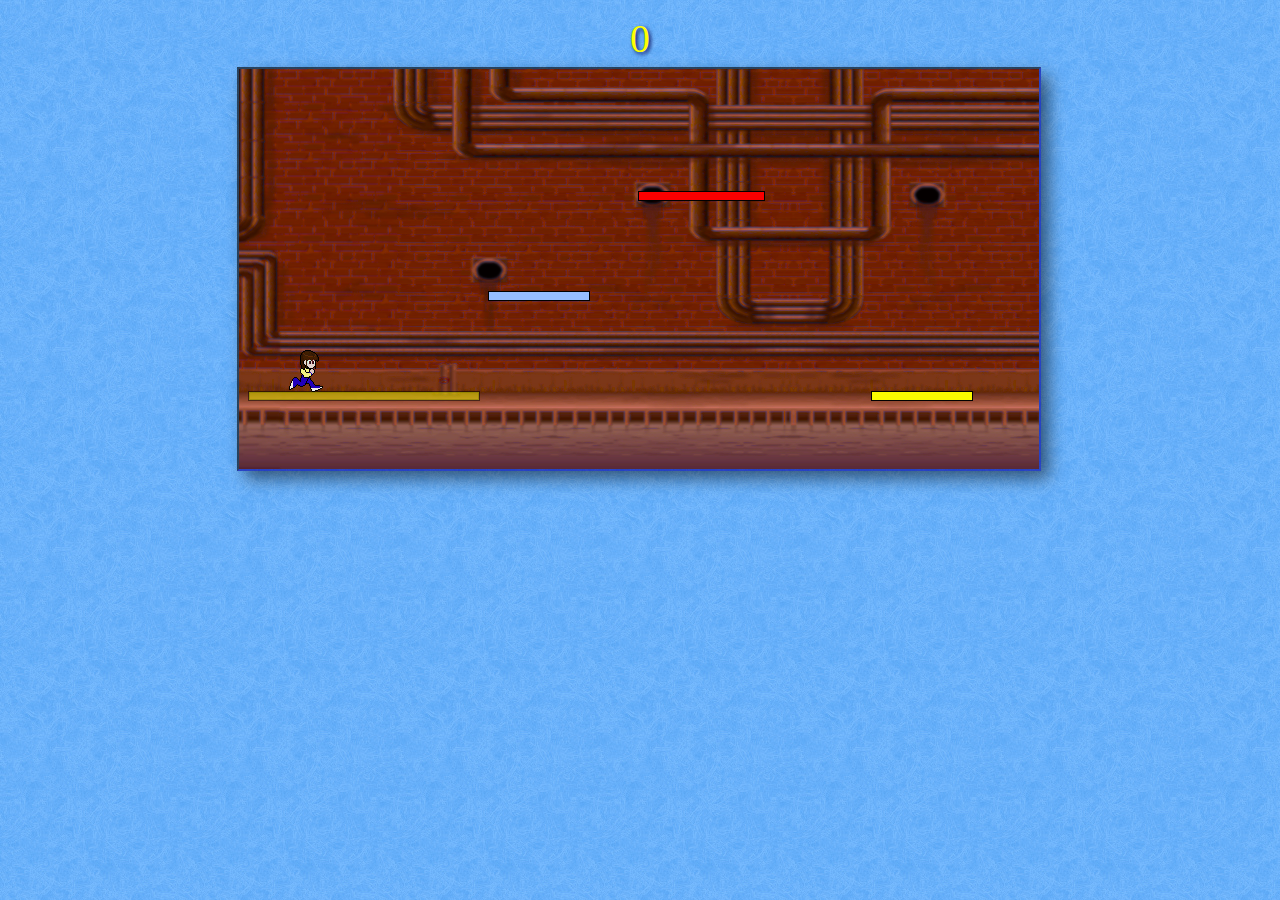
<file: master_code/geary-html5gamedev-article-one-code/game.html>
<!DOCTYPE html>
<!--
- Copyright (C) 2012 David Geary. 
-
- License:
-
- Permission is hereby granted, free of charge, to any person 
- obtaining a copy of this software and associated documentation files
- (the "Software"), to deal in the Software without restriction,
- including without limitation the rights to use, copy, modify, merge,
- publish, distribute, sublicense, and/or sell copies of the Software,
- and to permit persons to whom the Software is furnished to do so,
- subject to the following conditions:
-
- The above copyright notice and this permission notice shall be
- included in all copies or substantial portions of the Software.
-
- The Software may not be used to create training material of any sort,
- including courses, books, instructional videos, presentations, etc.
- without the express written consent of David Geary.
-
- THE SOFTWARE IS PROVIDED "AS IS", WITHOUT WARRANTY OF ANY KIND,
- EXPRESS OR IMPLIED, INCLUDING BUT NOT LIMITED TO THE WARRANTIES
- OF MERCHANTABILITY, FITNESS FOR A PARTICULAR PURPOSE AND
- NONINFRINGEMENT. IN NO EVENT SHALL THE AUTHORS OR COPYRIGHT
- HOLDERS BE LIABLE FOR ANY CLAIM, DAMAGES OR OTHER LIABILITY,
- WHETHER IN AN ACTION OF CONTRACT, TORT OR OTHERWISE, ARISING
- FROM, OUT OF OR IN CONNECTION WITH THE SOFTWARE OR THE USE OR
- OTHER DEALINGS IN THE SOFTWARE.
-->

<html>
   <!-- Head........................................................-->

	<head>
	   <title>Snail Bait</title>
      <link rel='stylesheet' href='game.css'/>
   </head>

   <!-- Body........................................................-->

   <body>
      <!-- Wrapper..................................................-->

      <div id='wrapper'>
         <!-- Header..................................................-->

         <div id='header'>
            <div id='score'>0</div>
         </div>
            
         <!-- Arena..................................................-->

         <div id='arena'>
            <!-- The game canvas.....................................-->

            <canvas id='game-canvas' width='800' height='400'>
               Your browser does not support HTML5 Canvas.
            </canvas>
         </div>
      </div>

      <!-- JavaScript................................................-->

      <script src='game.js'></script>
  </body>
</html>
</file>
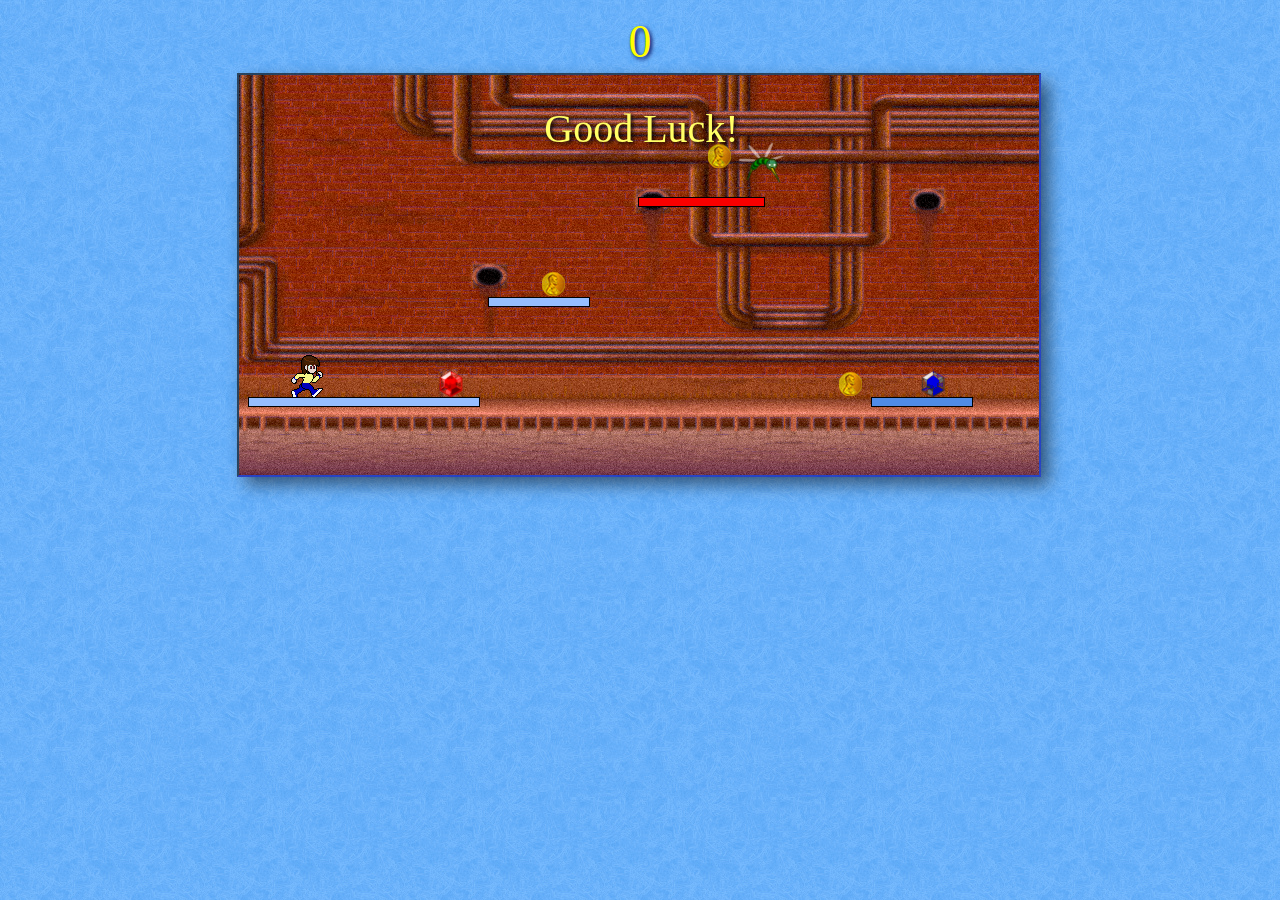
<file: master_code/j-html5-game4-code/game.html>
<!DOCTYPE html>
<!--
- Copyright (C) 2012 David Geary. 
-
- License:
-
- Permission is hereby granted, free of charge, to any person 
- obtaining a copy of this software and associated documentation files
- (the "Software"), to deal in the Software without restriction,
- including without limitation the rights to use, copy, modify, merge,
- publish, distribute, sublicense, and/or sell copies of the Software,
- and to permit persons to whom the Software is furnished to do so,
- subject to the following conditions:
-
- The above copyright notice and this permission notice shall be
- included in all copies or substantial portions of the Software.
-
- The Software may not be used to create training material of any sort,
- including courses, books, instructional videos, presentations, etc.
- without the express written consent of David Geary.
-
- THE SOFTWARE IS PROVIDED "AS IS", WITHOUT WARRANTY OF ANY KIND,
- EXPRESS OR IMPLIED, INCLUDING BUT NOT LIMITED TO THE WARRANTIES
- OF MERCHANTABILITY, FITNESS FOR A PARTICULAR PURPOSE AND
- NONINFRINGEMENT. IN NO EVENT SHALL THE AUTHORS OR COPYRIGHT
- HOLDERS BE LIABLE FOR ANY CLAIM, DAMAGES OR OTHER LIABILITY,
- WHETHER IN AN ACTION OF CONTRACT, TORT OR OTHERWISE, ARISING
- FROM, OUT OF OR IN CONNECTION WITH THE SOFTWARE OR THE USE OR
- OTHER DEALINGS IN THE SOFTWARE.
-->

<html>
   <!-- Head........................................................-->

	<head>
	   <title>Snail Bait</title>
      <link rel='stylesheet' href='game.css'/>
   </head>

   <!-- Body........................................................-->

   <body>
      <!-- Wrapper..................................................-->

      <div id='wrapper'>
         <!-- Toast...................................................-->
         <div id='toast'></div>
   
         <!-- Header..................................................-->

         <div id='header'>
            <div id='score'>0</div>
            <div id='fps'></div>
         </div>
            
         <!-- Arena..................................................-->

         <div id='arena'>
            <!-- The game canvas.....................................-->

            <canvas id='game-canvas' width='800' height='400'>
               Your browser does not support HTML5 Canvas.
            </canvas>
         </div>
      </div>

      <!-- JavaScript................................................-->

      <script src='js/sprites.js'></script>
      <script src='game.js'></script>
      <script src='js/requestNextAnimationFrame.js'></script>
  </body>
</html>
</file>
<file: master_code/geary-html5gamedev-article-one-code/game.css>
/*
 * Copyright (C) 2012 David Geary. This code is from the book
 * Core HTML5 Canvas, published by Prentice-Hall in 2012.
 *
 * License:
 *
 * Permission is hereby granted, free of charge, to any person 
 * obtaining a copy of this software and associated documentation files
 * (the "Software"), to deal in the Software without restriction,
 * including without limitation the rights to use, copy, modify, merge,
 * publish, distribute, sublicense, and/or sell copies of the Software,
 * and to permit persons to whom the Software is furnished to do so,
 * subject to the following conditions:
 *
 * The above copyright notice and this permission notice shall be
 * included in all copies or substantial portions of the Software.
 *
 * The Software may not be used to create training material of any sort,
 * including courses, books, instructional videos, presentations, etc.
 * without the express written consent of David Geary.
 *
 * THE SOFTWARE IS PROVIDED "AS IS", WITHOUT WARRANTY OF ANY KIND,
 * EXPRESS OR IMPLIED, INCLUDING BUT NOT LIMITED TO THE WARRANTIES
 * OF MERCHANTABILITY, FITNESS FOR A PARTICULAR PURPOSE AND
 * NONINFRINGEMENT. IN NO EVENT SHALL THE AUTHORS OR COPYRIGHT
 * HOLDERS BE LIABLE FOR ANY CLAIM, DAMAGES OR OTHER LIABILITY,
 * WHETHER IN AN ACTION OF CONTRACT, TORT OR OTHERWISE, ARISING
 * FROM, OUT OF OR IN CONNECTION WITH THE SOFTWARE OR THE USE OR
 * OTHER DEALINGS IN THE SOFTWARE.
*/
body {
   background: teal;
   background: url('images/background.jpg');
   margin: 0;
   padding: 0;
}

#arena {
   text-align: center;
   padding: 5px;
   width: 805px;
   height: 445px;
}

#wrapper {
   margin: 0 auto;
   margin-top: 10px;
   padding: 5px;
   width: 817px;
   height: 520px;
}
         
#score {
   font: 40px fantasy;
   text-align: center;
   color: #ff0;
   text-shadow: 2px 2px 4px rgba(0,0,80,1.0);

   /*border: thin solid white;
   -webkit-box-shadow: rgba(0,0,0,0.5) 1px 1px 2px;
   -moz-box-shadow: rgba(0,0,0,0.5) 1px 1px 2px;
   -o-box-shadow: rgba(0,0,0,0.5) 1px 1px 2px;
   box-shadow: rgba(0,0,0,0.5) 1px 1px 2px;*/
}

#game-canvas {
   position: relative;
   border: 2px inset rgba(0,0,80,0.62);

   -webkit-transition: opacity 0.5s;
   -moz-transition: opacity 0.5s;
   -o-transition: opacity 0.5s;
   transition: opacity 0.5s;

   -webkit-box-shadow: rgba(0,0,0,0.5) 8px 8px 16px;
   -moz-box-shadow: rgba(0,0,0,0.5) 8px 8px 16px;
   -o-box-shadow: rgba(0,0,0,0.5) 8px 8px 16px;
   box-shadow: rgba(0,0,0,0.5) 8px 8px 16px;
}
</file>
<file: master_code/j-html5-game4-code/game.css>
/*
 * Copyright (C) 2012 David Geary. This code is from the book
 * Core HTML5 Canvas, published by Prentice-Hall in 2012.
 *
 * License:
 *
 * Permission is hereby granted, free of charge, to any person 
 * obtaining a copy of this software and associated documentation files
 * (the "Software"), to deal in the Software without restriction,
 * including without limitation the rights to use, copy, modify, merge,
 * publish, distribute, sublicense, and/or sell copies of the Software,
 * and to permit persons to whom the Software is furnished to do so,
 * subject to the following conditions:
 *
 * The above copyright notice and this permission notice shall be
 * included in all copies or substantial portions of the Software.
 *
 * The Software may not be used to create training material of any sort,
 * including courses, books, instructional videos, presentations, etc.
 * without the express written consent of David Geary.
 *
 * THE SOFTWARE IS PROVIDED "AS IS", WITHOUT WARRANTY OF ANY KIND,
 * EXPRESS OR IMPLIED, INCLUDING BUT NOT LIMITED TO THE WARRANTIES
 * OF MERCHANTABILITY, FITNESS FOR A PARTICULAR PURPOSE AND
 * NONINFRINGEMENT. IN NO EVENT SHALL THE AUTHORS OR COPYRIGHT
 * HOLDERS BE LIABLE FOR ANY CLAIM, DAMAGES OR OTHER LIABILITY,
 * WHETHER IN AN ACTION OF CONTRACT, TORT OR OTHERWISE, ARISING
 * FROM, OUT OF OR IN CONNECTION WITH THE SOFTWARE OR THE USE OR
 * OTHER DEALINGS IN THE SOFTWARE.
*/
body {
   background: teal;
   background: url('images/background.jpg');
   margin: 0;
   padding: 0;
}

#arena {
   text-align: center;
   padding: 5px;
   width: 805px;
   height: 445px;
}

#wrapper {
   margin: 0 auto;
   margin-top: 10px;
   padding: 5px;
   width: 817px;
   height: 520px;
}
         
#score {
   font: 46px fantasy;
   text-align: center;
   color: #ff0;
   text-shadow: 2px 2px 4px rgba(0,0,80,1.0);

   /*border: thin solid white;
   -webkit-box-shadow: rgba(0,0,0,0.5) 1px 1px 2px;
   -moz-box-shadow: rgba(0,0,0,0.5) 1px 1px 2px;
   -o-box-shadow: rgba(0,0,0,0.5) 1px 1px 2px;
   box-shadow: rgba(0,0,0,0.5) 1px 1px 2px;*/
}

#wrapper #header h1 {
   font: 26px fantasy;
   margin: 0 auto;
   padding: 0;
   margin-top: 20px;
   margin-bottom: 0px;
   color: #ddf;
   text-shadow: 1px 1px 2px rgb(0,0,0);
   color: navy;
   text-shadow: 1px 1px 1px rgb(235,235,235);
}

#game-canvas {
   position: relative;
   border: 2px inset rgba(0,0,80,0.62);

   -webkit-transition: opacity 2.5s;
   -moz-transition: opacity 2.5s;
   -o-transition: opacity 2.5s;
   transition: opacity 2.5s;

   -webkit-box-shadow: rgba(0,0,0,0.5) 8px 8px 16px;
   -moz-box-shadow: rgba(0,0,0,0.5) 8px 8px 16px;
   -o-box-shadow: rgba(0,0,0,0.5) 8px 8px 16px;
   box-shadow: rgba(0,0,0,0.5) 8px 8px 16px;
}

#fps {
   position: absolute;
   margin-top: -45px;
   margin-left: 12px;
   z-index: 1;
   color: yellow;
   text-shadow: 1px 1px 1px rgb(0,0,80);
   font: bold 20px fantasy;
}

#toast {
   position: absolute;
   margin-top: 90px;
   width: 820px;
   font: 40px fantasy;
   text-align: center;
   color: #ff6;
   text-shadow: 2px 2px 4px rgb(0,0,0);

   -webkit-transition: opacity 0.5s;
   -moz-transition: opacity 0.5s;
   -o-transition: opacity 0.5s;
   transition: opacity 0.5s;

   opacity: 0;
   z-index: 2;
   display: none;
}
</file>
